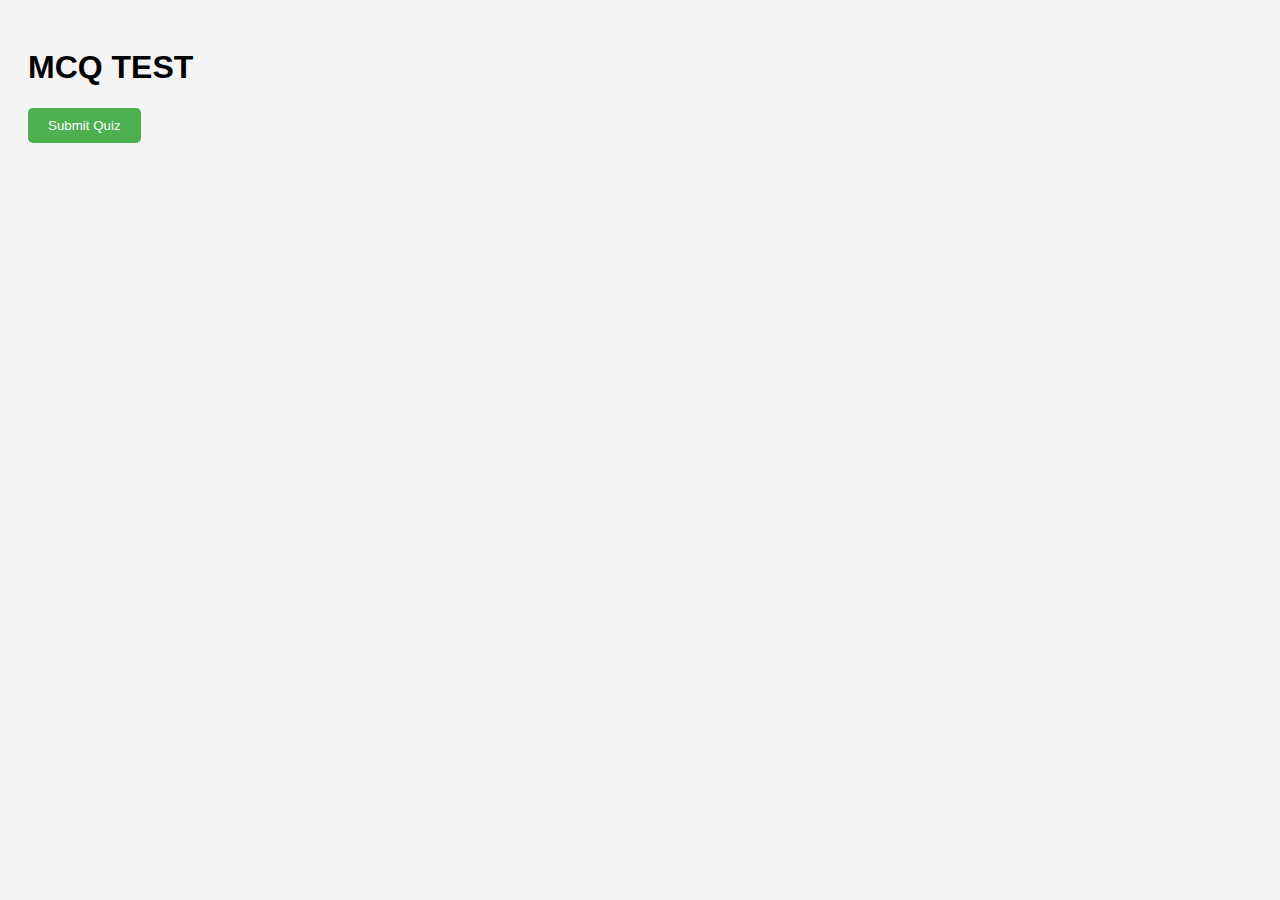
<file: templates/questionsPage.html>
<!DOCTYPE html>
<html lang="en">
<head>
    <meta charset="UTF-8">
    <meta name="viewport" content="width=device-width, initial-scale=1.0">
    <title>Quiz Application</title>
    <style>
        body {
            font-family: Arial, sans-serif;
            padding: 20px;
            background-color: #f4f4f4;
        }
        .question-container {
            background-color: white;
            padding: 20px;
            border-radius: 8px;
            box-shadow: 0px 4px 12px rgba(0, 0, 0, 0.1);
            margin-bottom: 20px;
        }
        .question {
            font-size: 18px;
            margin-bottom: 15px;
        }
        .options {
            list-style: none;
            padding: 0;
        }
        .options li {
            margin-bottom: 10px;
        }
        #submit-btn {
            display: block;
            margin-top: 20px;
            padding: 10px 20px;
            background-color: #4CAF50;
            color: white;
            border: none;
            border-radius: 5px;
            cursor: pointer;
        }
        #submit-btn:hover {
            background-color: #45a049;
        }
        #result {
            margin-top: 30px;
            font-size: 20px;
            font-weight: bold;
        }
    </style>
</head>
<body>

    <h1>MCQ TEST</h1>

    <div id="quiz"></div>

    <!-- Submit button to check all answers -->
    <button id="submit-btn" onclick="submitQuiz()">Submit Quiz</button>

    <div id="result"></div>

    <script>
        // JSON data containing the questions
        // Safely get the data from the template, or default to an empty array
let questions = {{ data|tojson | safe }};

console.log("Original questions data:", questions);

// Convert questions to a JSON-like format if it's a list of lists (assuming each inner list contains question data)
if (!Array.isArray(questions)) {
    try {
        // Attempt to parse if it's a string or list-like data
        questions = JSON.parse(questions);
    } catch (error) {
        console.error("Failed to parse questions data:", error);
    }
}

// Check if questions is an array and transform if necessary
if (Array.isArray(questions)) {
    questions = questions.map(question => {
        if (typeof question === 'string') {
            try {
                // If any of the questions are still in string format, attempt to parse them
                return JSON.parse(question);
            } catch (error) {
                console.error("Error parsing question:", question, error);
                return null;  // Ignore if parsing fails
            }
        }
        return question;
    }).filter(q => q !== null);  // Filter out any null entries from failed parsing
}

// Function to create the quiz UI
function createQuiz() {
    const quizContainer = document.getElementById('quiz');

    // Check if questions is an array before processing
    if (Array.isArray(questions) && questions.length > 0) {
        questions.forEach((question, index) => {
            // Create a container for each question
            const questionContainer = document.createElement('div');
            questionContainer.classList.add('question-container');

            // Add the question description
            const questionElement = document.createElement('p');
            questionElement.classList.add('question');
            questionElement.innerText = question.question_description;
            questionContainer.appendChild(questionElement);

            // Create the options list
            const optionsList = document.createElement('ul');
            optionsList.classList.add('options');

            // Add options as radio buttons
            for (let key in question.options) {
                const optionItem = document.createElement('li');

                const optionInput = document.createElement('input');
                optionInput.type = 'radio';
                optionInput.name = `question${index}`;
                optionInput.value = key;

                const optionLabel = document.createElement('label');
                optionLabel.innerText = question.options[key];

                optionItem.appendChild(optionInput);
                optionItem.appendChild(optionLabel);
                optionsList.appendChild(optionItem);
            }

            questionContainer.appendChild(optionsList);

            // Append the question container to the quiz container
            quizContainer.appendChild(questionContainer);
        });
    } else {
        console.error("Questions is not an array or is empty.");
    }
}


        // Function to submit the quiz and check all answers
function submitQuiz() {
        const resultContainer = document.getElementById('result');
        let selectedData = [];
        let correctAnswers = 0;
        let totalQuestions = questions.length;

        // Loop through each question
        questions.forEach((question, index) => {
            const selectedOption = document.querySelector(`input[name="question${index}"]:checked`);

            // Gather selected option and question details
            let userResponse = {
                question_name: question.question_name,
                question_description: question.question_description,
                selected_option: selectedOption ? selectedOption.value : null // null if no option selected
            };

            selectedData.push(userResponse);

            // Check if the selected option is correct
            if (selectedOption && selectedOption.value === question.correct_option) {
                correctAnswers++;
            }

            // Display feedback for each question
            const questionContainer = document.querySelectorAll('.question-container')[index];
            const feedbackElement = document.createElement('p');
            feedbackElement.classList.add('feedback');

            if (!selectedOption) {
                feedbackElement.innerText = 'No option selected!';
                feedbackElement.style.color = 'orange';
            } else if (selectedOption.value === question.correct_option) {
                feedbackElement.innerText = 'Correct!';
                feedbackElement.style.color = 'green';
            } else {
                feedbackElement.innerText = `Incorrect! The correct answer is option ${question.correct_option}.`;
                feedbackElement.style.color = 'red';
            }

        });

const quizDataJson = JSON.stringify(selectedData, null, 2);
        console.log("User responses:", quizDataJson);

        // Send the JSON data to the backend using fetch
    fetch('/skillanaliser', {
            method: 'POST',
            headers: {
                'Content-Type': 'application/json'
            },
            body: quizDataJson
        })
        .then(response => response.json())
        .then(data => {
            if (data.success) {
                window.location.href = data.redirect_url; // Redirect to result page
            } else {
                console.error('Failed to process quiz data.');
            }
        })
        .catch(error => {
            console.error('Error:', error);
            const errorMessage = document.createElement('p');
            errorMessage.innerText = 'Error submitting quiz data.';
            errorMessage.style.color = 'red';
            resultContainer.appendChild(errorMessage);
        });
    }
        // Initialize the quiz
        createQuiz();
    </script>

</body>
</html>
</file>
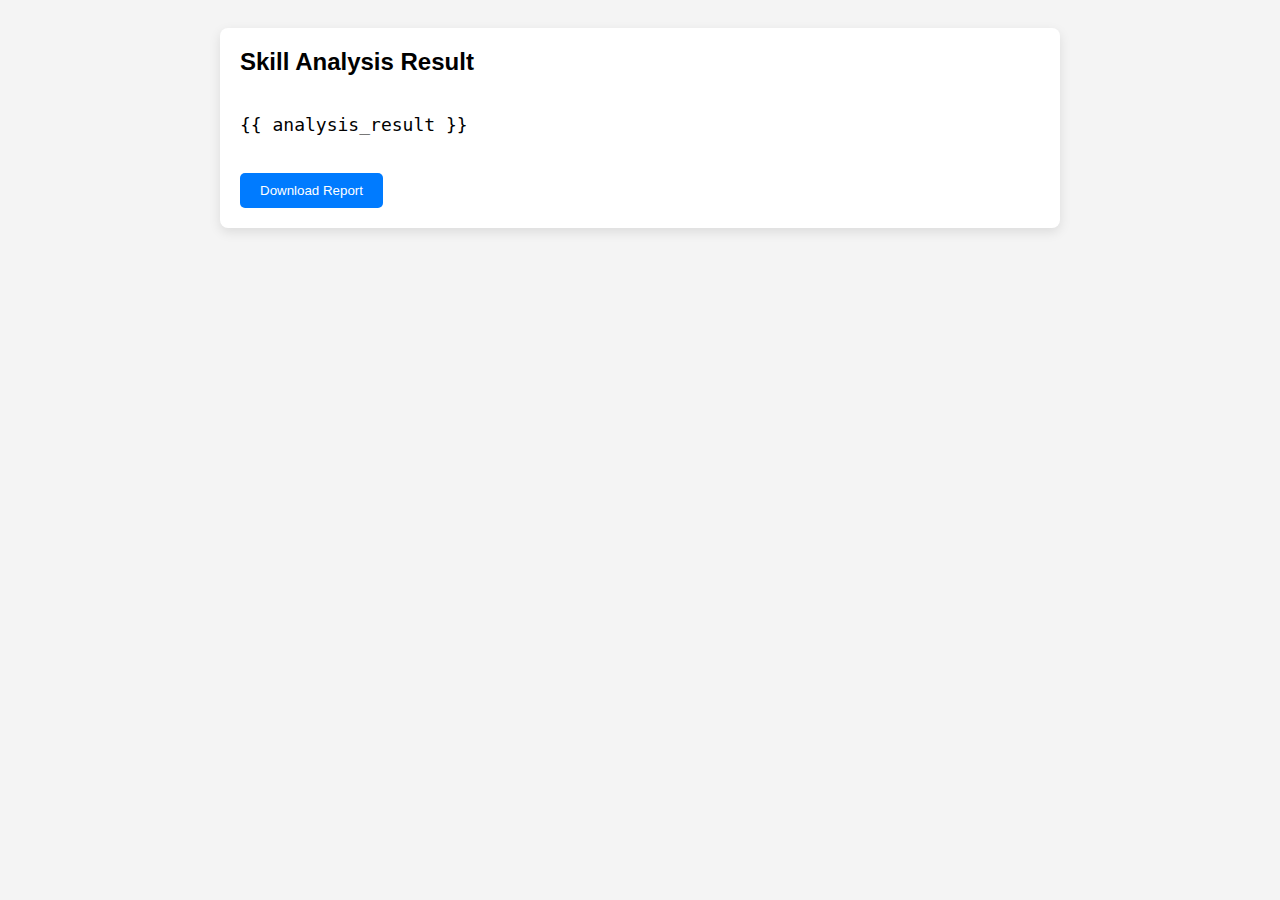
<file: templates/result.html>
<!DOCTYPE html>
<html lang="en">
<head>
    <meta charset="UTF-8">
    <meta name="viewport" content="width=device-width, initial-scale=1.0">
    <title>Analysis Result</title>
    <style>
        body {
            font-family: Arial, sans-serif;
            padding: 20px;
            background-color: #f4f4f4;
        }
        .result-container {
            background-color: white;
            padding: 20px;
            border-radius: 8px;
            box-shadow: 0px 4px 12px rgba(0, 0, 0, 0.1);
            margin-bottom: 20px;
            max-width: 800px; /* Set a max width for the result container */
            margin: 0 auto; /* Center the container */
        }
        .result-header {
            font-size: 24px;
            font-weight: bold;
            margin-bottom: 20px;
        }
        .result-content {
            font-size: 18px;
            overflow: hidden; /* Hide overflow to prevent scrolling */
        }
        .result-content pre {
            white-space: pre-wrap; /* Preserve formatting but wrap text */
            word-wrap: break-word; /* Break long words */
            overflow: hidden; /* Prevent scrolling */
        }
        #download-btn {
            display: block;
            margin-top: 20px;
            padding: 10px 20px;
            background-color: #007BFF;
            color: white;
            border: none;
            border-radius: 5px;
            cursor: pointer;
            text-align: center;
            text-decoration: none;
        }
        #download-btn:hover {
            background-color: #0056b3;
        }
    </style>
</head>
<body>
    <div class="result-container">
        <div class="result-header">Skill Analysis Result</div>
        <div class="result-content">
            <pre id="analysis-result">{{ analysis_result }}</pre><!-- Display the analysis result here -->
        </div>
    <button id="download-btn" onclick="downloadReport()">Download Report</button>
    </div>

    <script>
        // Function to download the analysis result as a text file
        function downloadReport() {
            // Get the analysis result from the HTML
            var analysisResult = document.getElementById('analysis-result').innerText;

            // Create a blob from the analysis result
            var blob = new Blob([analysisResult], { type: 'text/plain' });

            // Create a link element
            var link = document.createElement('a');
            link.href = URL.createObjectURL(blob);
            link.download = 'Skill_Analysis_Report.txt';

            // Append the link to the body and click it to download the file
            document.body.appendChild(link);
            link.click();

            // Remove the link after download
            document.body.removeChild(link);
        }
    </script>
</body>
</html>
</file>
